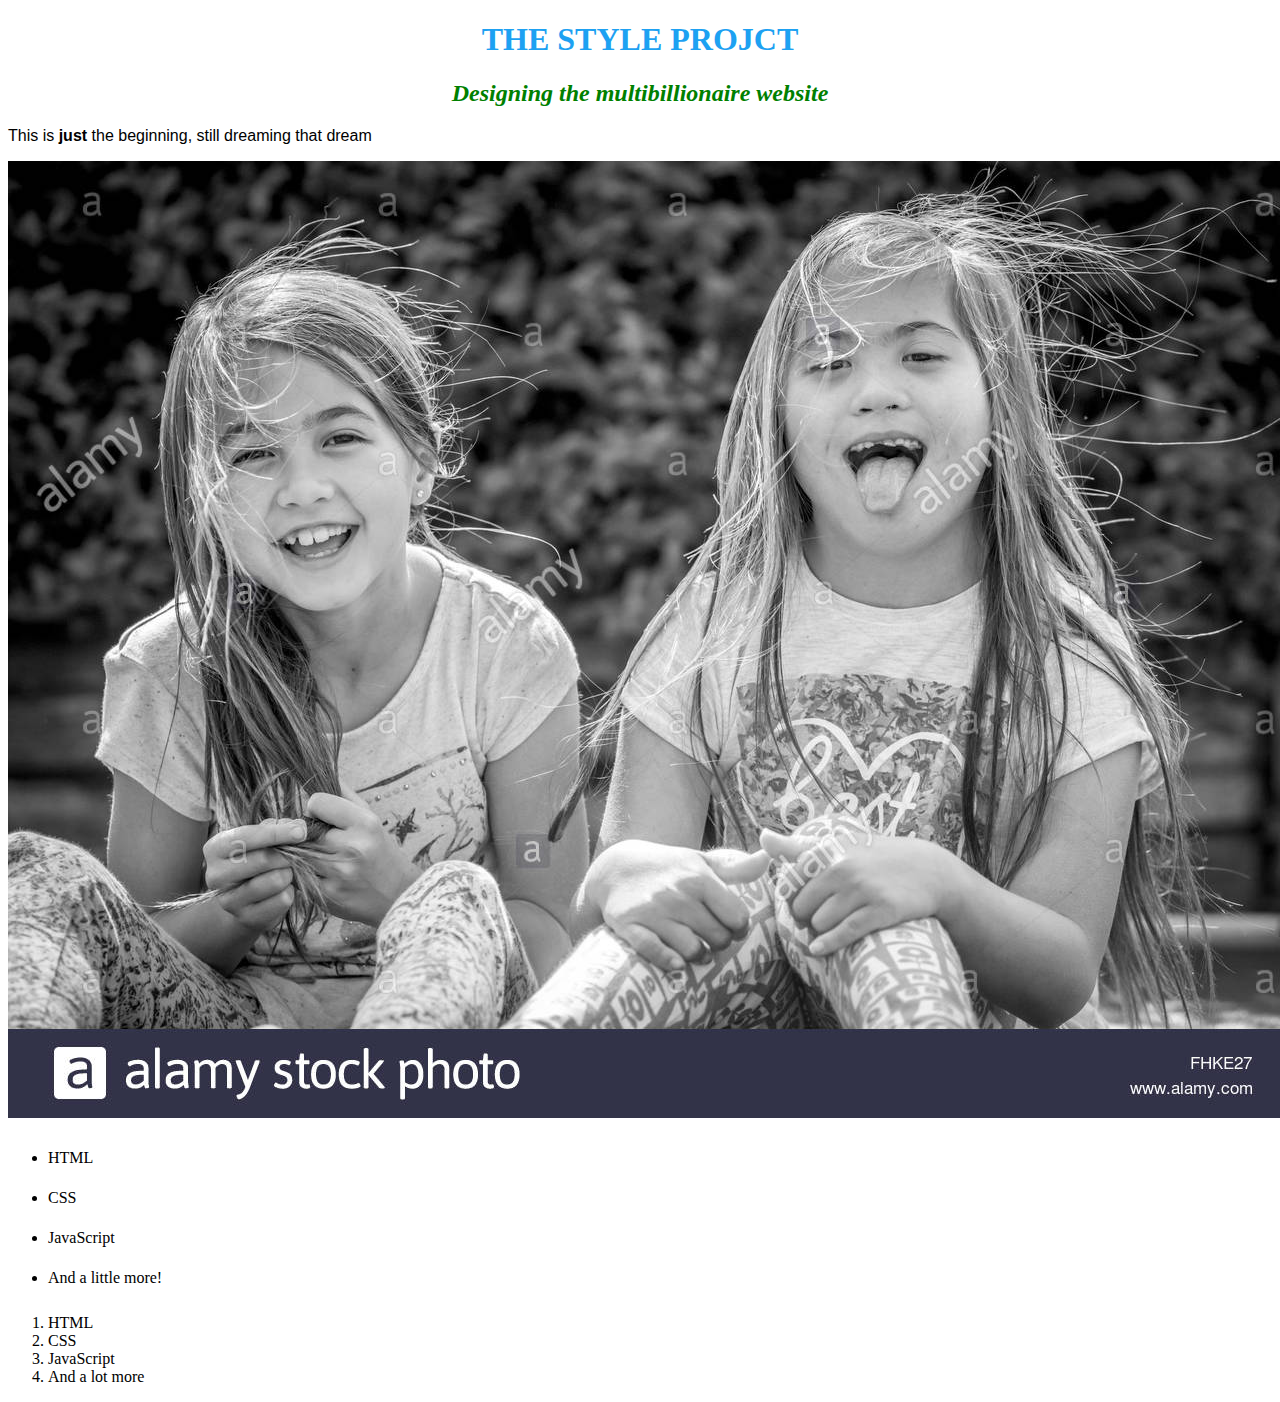
<file: index.html>
<!DOCTYPE html>
<html>
	<head>
  	<title>The Very first Project</title>
  	<link href="css/styles.css" rel="stylesheet" type="text/css">
	</head>
	<body>
		<h1>THE STYLE PROJCT</h1>
			<h2>Designing the multibillionaire website</h2>
		
		<p>
			This is <strong>just</strong> the beginning, still dreaming that dream
		</p>
		<img src="images/happygirls.jpg">
		<ul>
			<li>HTML</li>
			<li>CSS</li>
			<li>JavaScript</li>
			<li>And a little more!</li>
		</ul>
		<ol>
			<li>HTML</li>
			<li>CSS</li>
			<li>JavaScript</li>
			<li>And a lot more</li>
		</ol>
  </body>
</html>
</file>
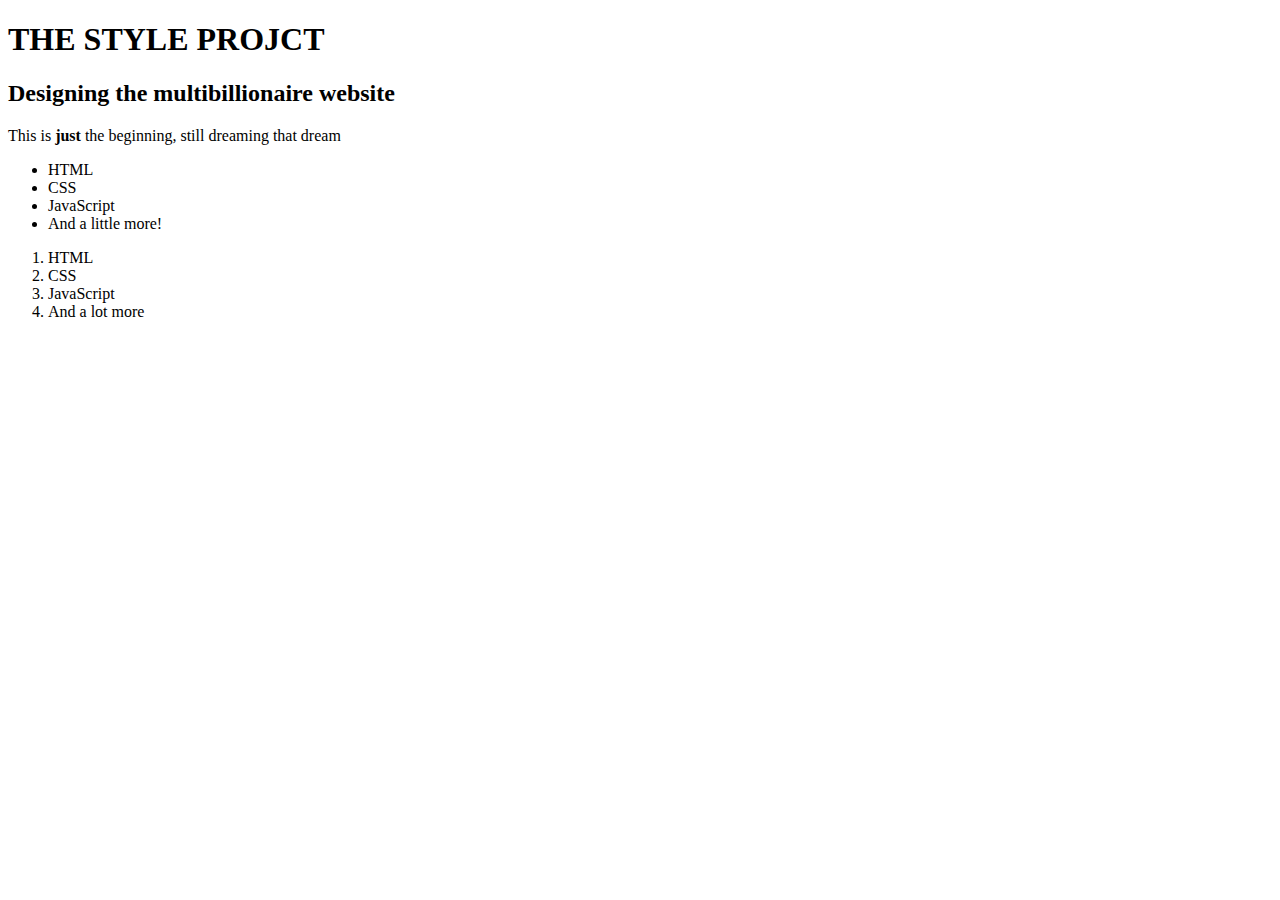
<file: webpage.html>
<!DOCTYPE html>
<html>
  <head>
  	<title>The Very first Project</title>
	</head>
	<body>
		<h1>THE STYLE PROJCT</h1>
			<h2>Designing the multibillionaire website</h2>
		
		<p>
			This is <strong>just</strong> the beginning, still dreaming that dream
		</p>
		<ul>
			<li>HTML</li>
			<li>CSS</li>
			<li>JavaScript</li>
			<li>And a little more!</li>
		</ul>
		<ol>
			<li>HTML</li>
			<li>CSS</li>
			<li>JavaScript</li>
			<li>And a lot more</li>
		</ol>
  </body>
</html>
</file>
<file: css/styles.css>
h1 {
	color:#1da1f2;
	text-align: center;
}
h2 {
	color: green;
	font-style:italic;
	text-align: center;
	font-size: 38;
	font-stretch: 10;
	font-kerning: 12;
}
p {
	font-family: sans-serif;
}
ul {
	line-height: 40px
}
body {
 	background-color: white;

 }
</file>
